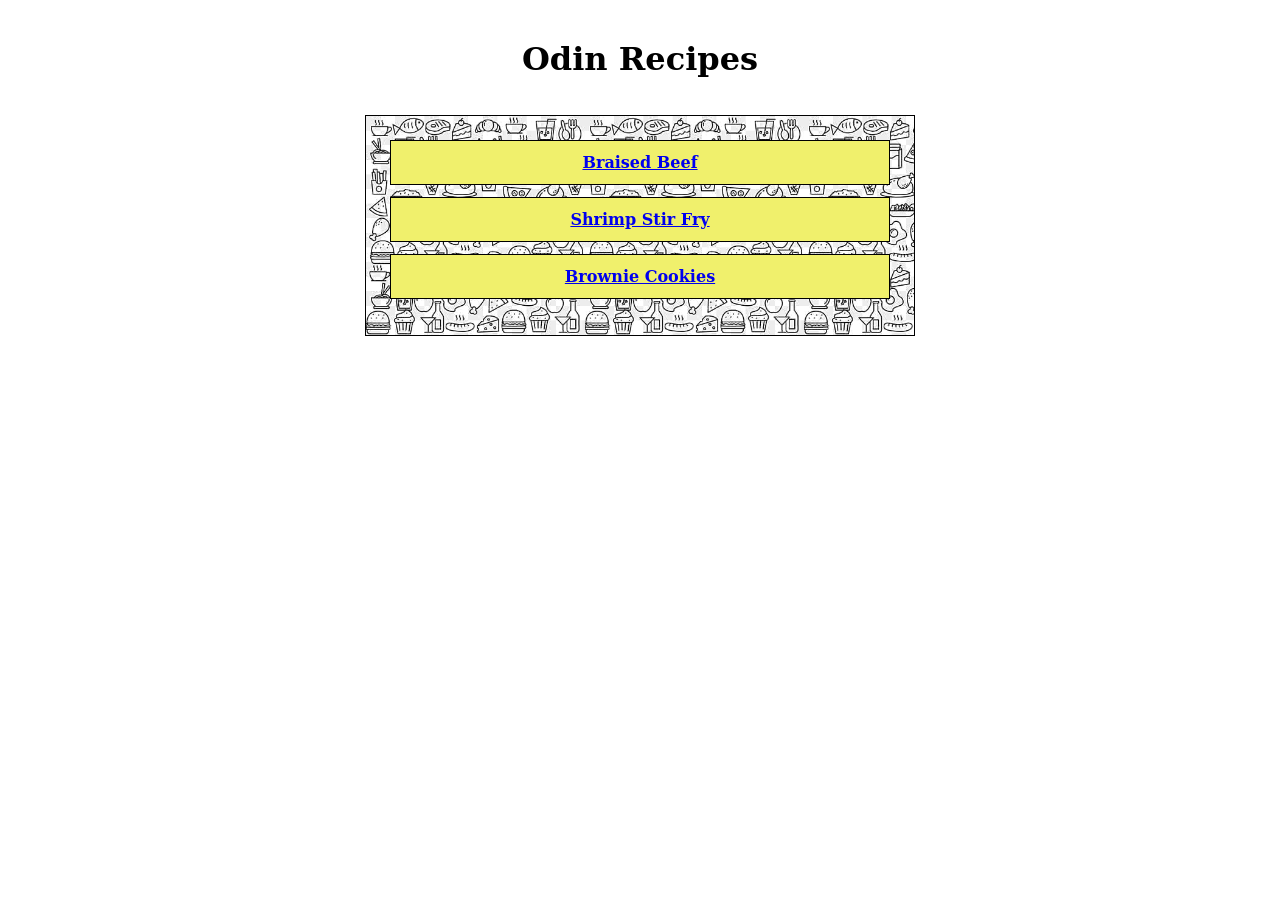
<file: index.html>
<!DOCTYPE html>
<html lang="en">
<head>
    <meta charset="UTF-8">
    <meta name="viewport" content="width=device-width, initial-scale=1.0">
    <title>Odin Recipes</title>
    <link rel="stylesheet" href="styles.css">
</head>
<body>
    <div class="container">
        <h1 class="main-title">Odin Recipes</h1>
        <ul class="recipe-titles">
            <li class="rec-child"><a href="recipes/braised_beef.html" rel="noreferrer noopener">Braised Beef</a></li>
            <li class="rec-child"><a href="recipes/shrimp_stir_fry.html" rel="noreferrer noopener">Shrimp Stir Fry</a></li>
            <li class="rec-child"><a href="recipes/brownie_cookies.html" rel="noreferrer noopener">Brownie Cookies</a></li>
        </ul>
    </div>
    
</body>
</html>
</file>
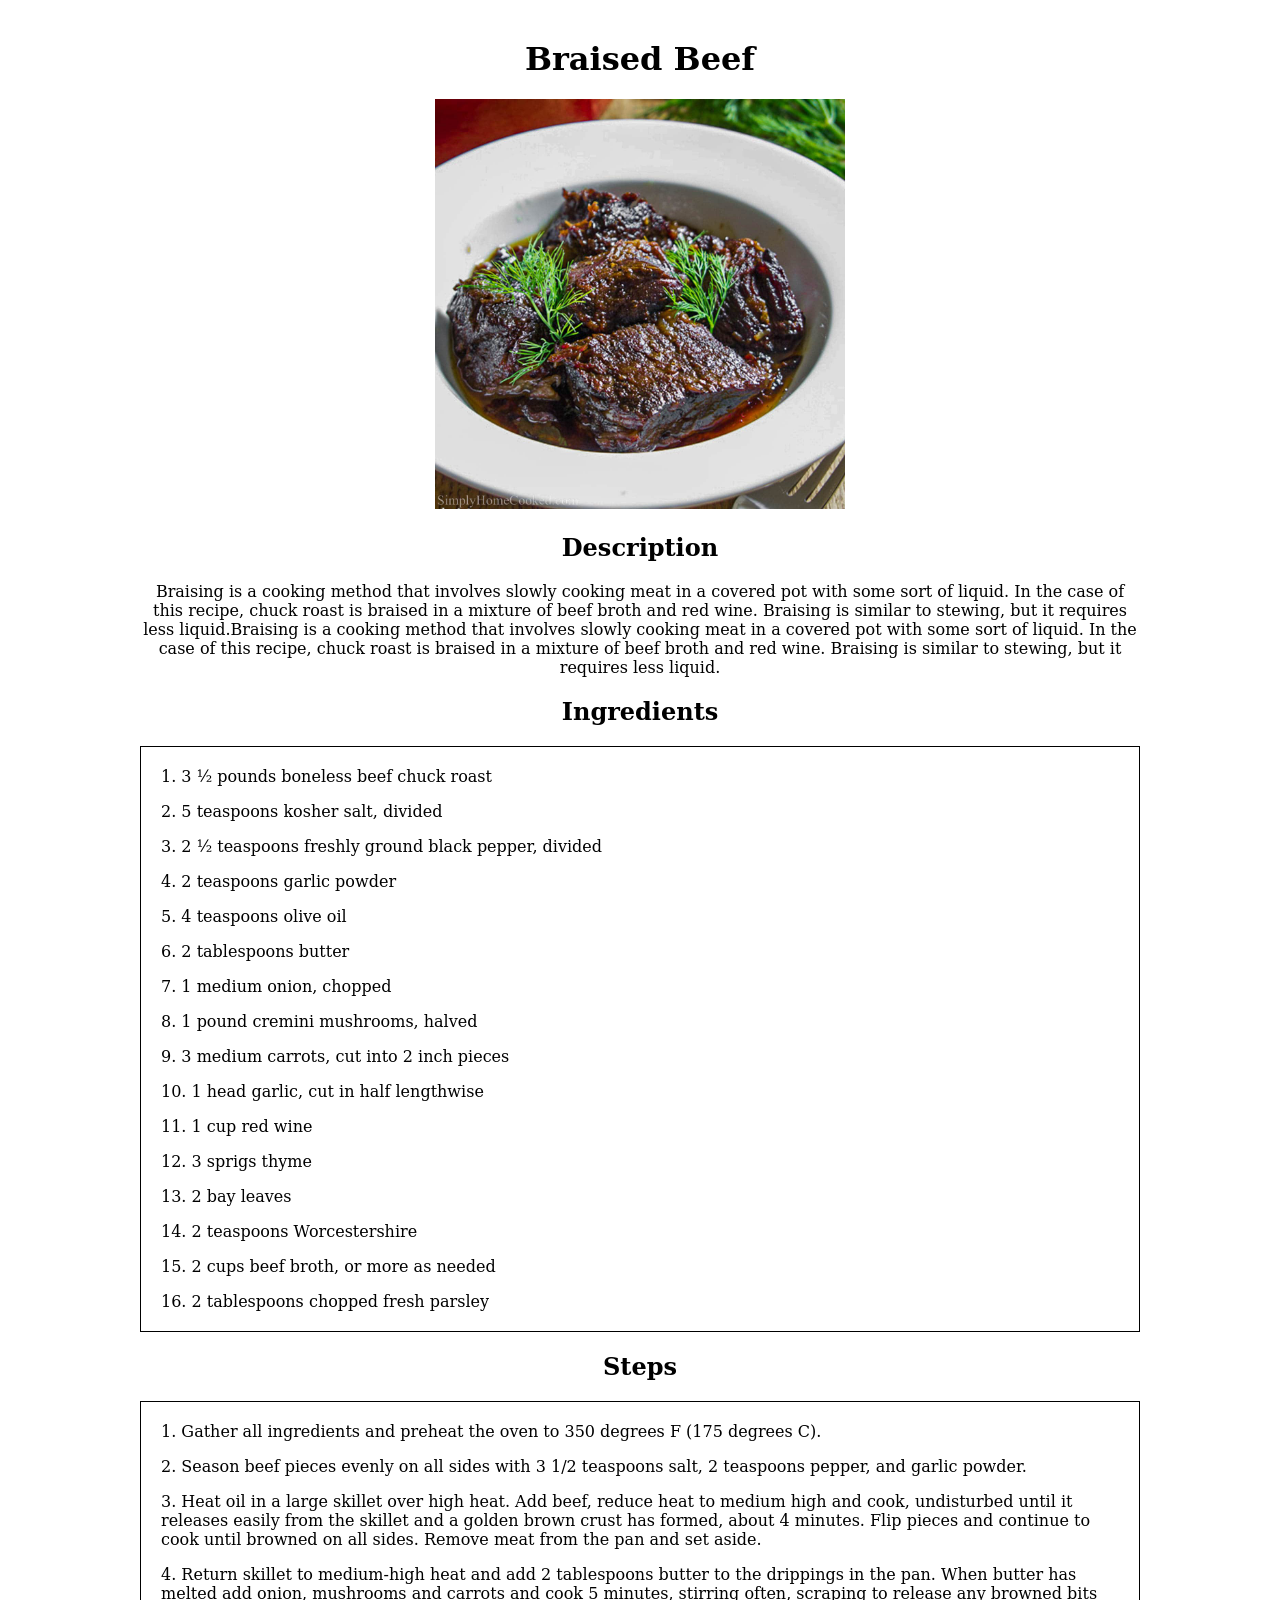
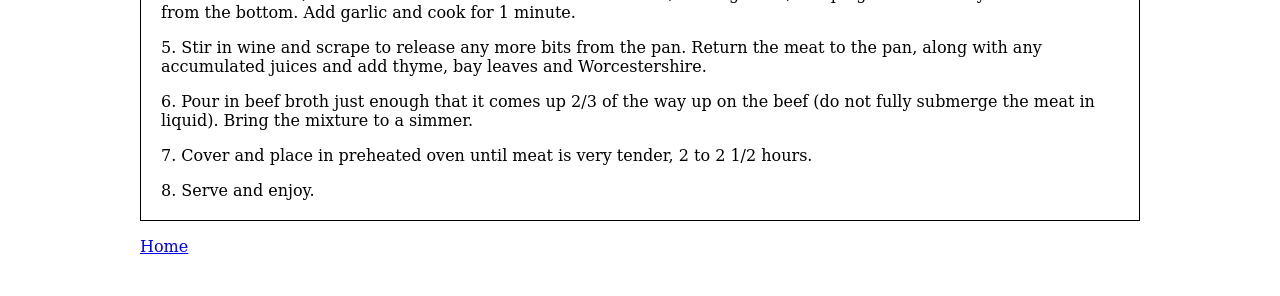
<file: recipes/braised_beef.html>
<!DOCTYPE html>
<html lang="en">
<head>
    <meta charset="UTF-8">
    <meta name="viewport" content="width=device-width, initial-scale=1.0">
    <title>Braised Beef</title>
    <link rel="stylesheet" href="../styles.css">
</head>
<body>
    <div class="container">
        <h1>Braised Beef</h1>
        <div class="rec-desc">
            <div class='rec-desc-title'>
                <img src="img/braised-beef.jpg" height="410" weight="410" alt="Image of Braised Beef">
                <h2>Description</h2>
            </div>
            <p>Braising is a cooking method that involves slowly cooking meat in 
                a covered pot with some sort of liquid. In the case of this 
                recipe, chuck roast is braised in a mixture of beef broth and 
                red wine. Braising is similar to stewing, but it requires less 
                liquid.Braising is a cooking method that involves slowly cooking 
                meat in a covered pot with some sort of liquid. In the case of 
                this recipe, chuck roast is braised in a mixture of beef broth 
                and red wine. Braising is similar to stewing, but it requires 
                less liquid.</p>
        </div>
        
        <h2>Ingredients</h2>
            <ul class="ing">
                <li class="ing-child">3 ½ pounds boneless beef chuck roast</li>
                <li class="ing-child">5 teaspoons kosher salt, divided</li>
                <li class="ing-child">2 ½ teaspoons freshly ground black pepper, divided</li>
                <li class="ing-child">2 teaspoons garlic powder</li>
                <li class="ing-child">4 teaspoons olive oil</li>
                <li class="ing-child">2 tablespoons butter</li>
                <li class="ing-child">1 medium onion, chopped</li>
                <li class="ing-child">1 pound cremini mushrooms, halved</li>
                <li class="ing-child">3 medium carrots, cut into 2 inch pieces</li>
                <li class="ing-child">1 head garlic, cut in half lengthwise</li>
                <li class="ing-child">1 cup red wine</li>
                <li class="ing-child">3 sprigs thyme</li>
                <li class="ing-child">2 bay leaves</li>
                <li class="ing-child">2 teaspoons Worcestershire</li>
                <li class="ing-child">2 cups beef broth, or more as needed</li>
                <li class="ing-child">2 tablespoons chopped fresh parsley</li>
            </ul>
        <h2>Steps</h2>
            <ol class="steps">
                <li class="steps-child">Gather all ingredients and preheat the oven to 350 degrees F (175 degrees C).</li>
                <li class="steps-child">Season beef pieces evenly on all sides with 3 1/2 teaspoons salt, 2 teaspoons pepper, and garlic powder.</li>
                <li class="steps-child">Heat oil in a large skillet over high heat. Add beef, reduce heat to medium high and cook, undisturbed until it releases easily from the skillet and a golden brown crust has formed, about 4 minutes. Flip pieces and continue to cook until browned on all sides. Remove meat from the pan and set aside.</li>
                <li class="steps-child">Return skillet to medium-high heat and add 2 tablespoons butter to the drippings in the pan. When butter has melted add onion, mushrooms and carrots and cook 5 minutes, stirring often, scraping to release any browned bits from the bottom. Add garlic and cook for 1 minute.</li>
                <li class="steps-child">Stir in wine and scrape to release any more bits from the pan. Return the meat to the pan, along with any accumulated juices and add thyme, bay leaves and Worcestershire.</li>
                <li class="steps-child">Pour in beef broth just enough that it comes up 2/3 of the way up on the beef (do not fully submerge the meat in liquid). Bring the mixture to a simmer.</li>
                <li class="steps-child">Cover and place in preheated oven until meat is very tender, 2 to 2 1/2 hours.</li>
                <li class="steps-child">Serve and enjoy.</li>
            </ol>
        </div>

    <a href="../index.html" rel="noreferrer noopener">Home</a>
</body>
</html>
</file>
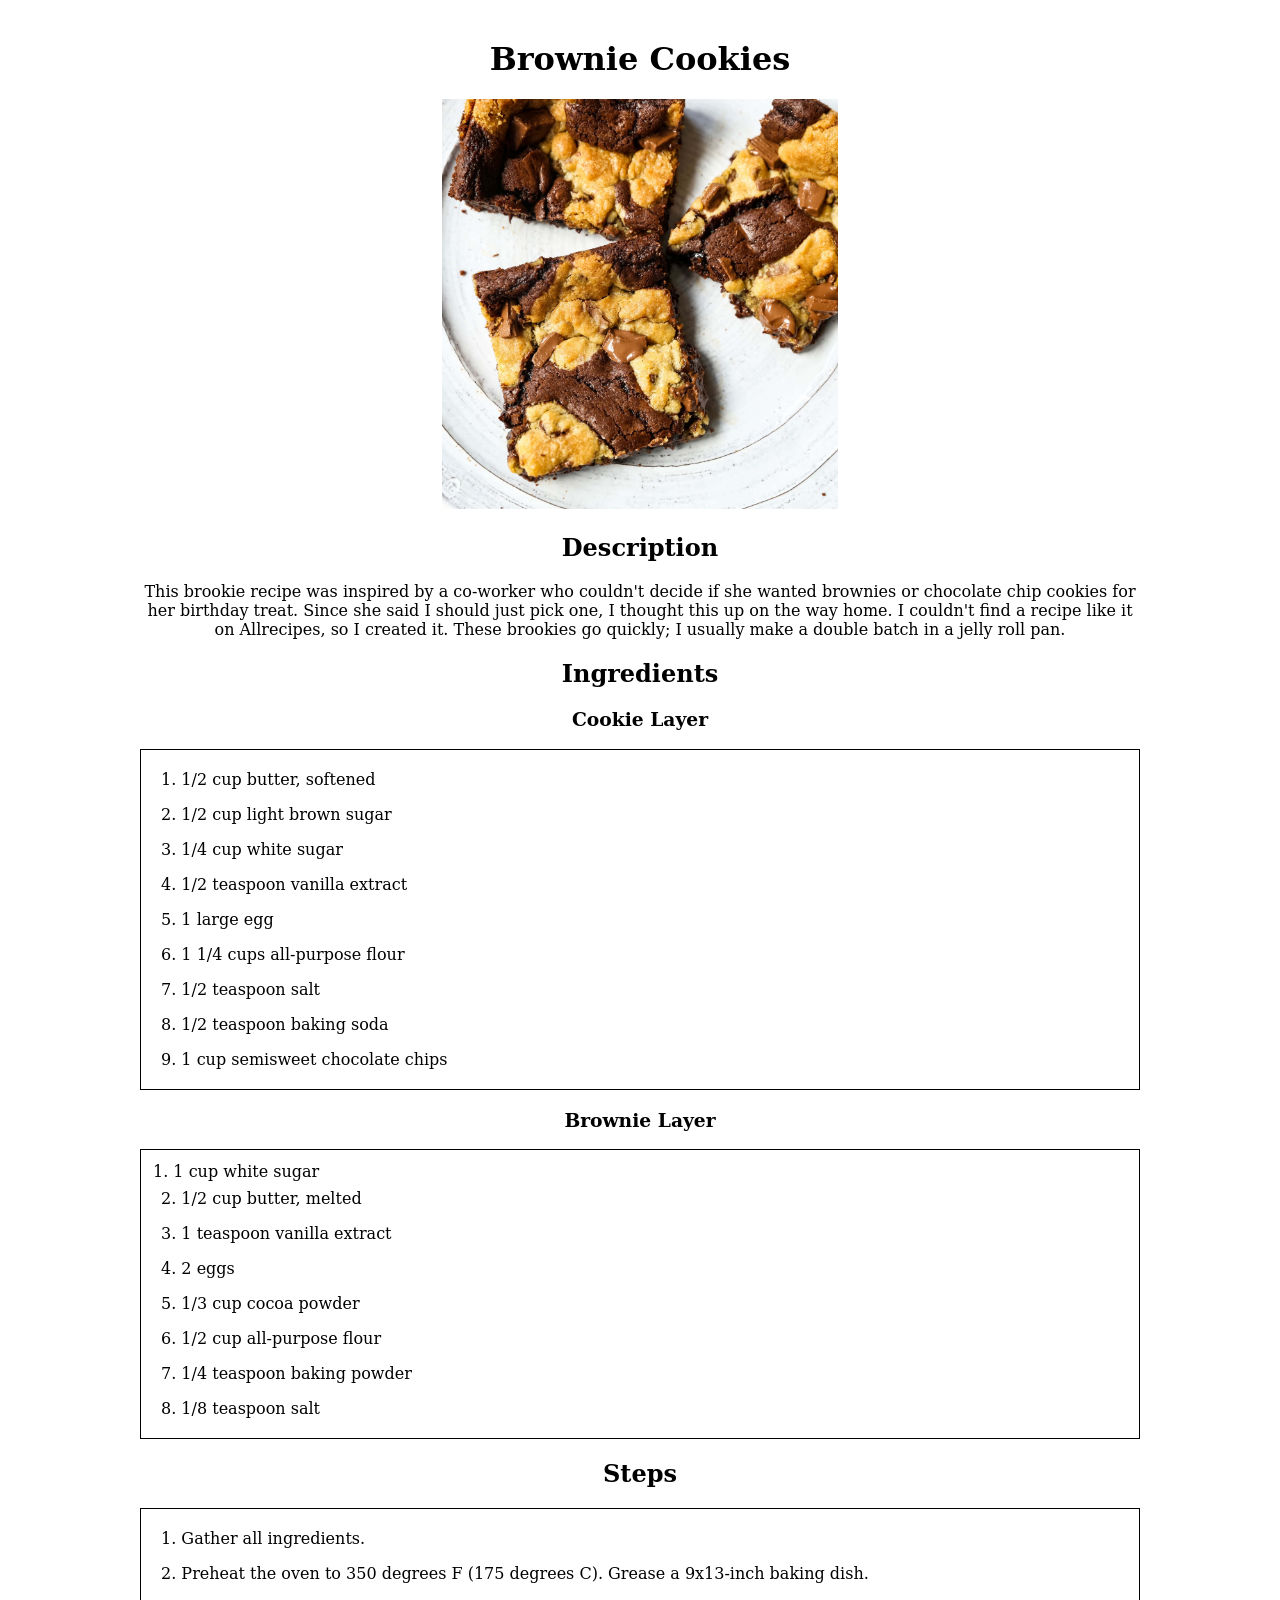
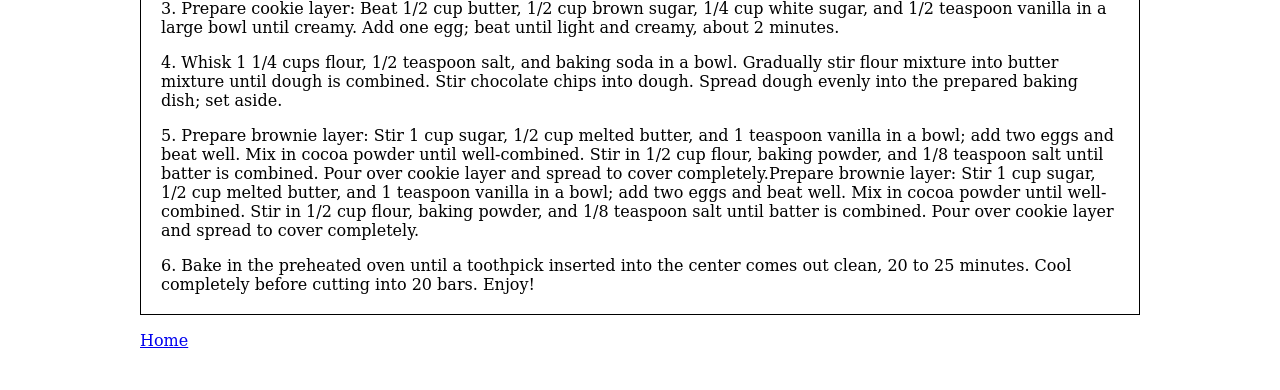
<file: recipes/brownie_cookies.html>
<!DOCTYPE html>
<html lang="en">
<head>
    <meta charset="UTF-8">
    <meta name="viewport" content="width=device-width, initial-scale=1.0">
    <title>Brownie Cookies</title>
    <link rel="stylesheet" href="../styles.css">
</head>
<body>
    <div class="container">
        <h1>Brownie Cookies</h1>
        <div class="rec-desc">
            <div class='rec-desc-title'>
                <img src="img/brownie-cookies.jpg" height="410" weight="410" alt="Image of Brownie Cookies">
                <h2>Description</h2>
            </div>
            <p>This brookie recipe was inspired by a co-worker who couldn't decide if she wanted brownies or chocolate chip cookies for her birthday treat. Since she said I should just pick one, I thought this up on the way home. I couldn't find a recipe like it on Allrecipes, so I created it. These brookies go quickly; I usually make a double batch in a jelly roll pan.</p>
        </div>
        <h2>Ingredients</h2>
            <h3>Cookie Layer</h3>
                <ul class="ing">
                    <li class="ing-child">1/2 cup butter, softened</li>
                    <li class="ing-child">1/2 cup light brown sugar</li>
                    <li class="ing-child">1/4 cup white sugar</li>
                    <li class="ing-child">1/2 teaspoon vanilla extract</li>
                    <li class="ing-child">1 large egg</li>
                    <li class="ing-child">1 1/4 cups all-purpose flour</li>
                    <li class="ing-child">1/2 teaspoon salt</li>
                    <li class="ing-child">1/2 teaspoon baking soda</li>
                    <li class="ing-child">1 cup semisweet chocolate chips</li>
                </ul>
            <h3>Brownie Layer</h3>
                <ul class="ing">
                    <li >1 cup white sugar</li>
                    <li class="ing-child">1/2 cup butter, melted</li>
                    <li class="ing-child">1 teaspoon vanilla extract</li>
                    <li class="ing-child">2 eggs</li>
                    <li class="ing-child">1/3 cup cocoa powder</li>
                    <li class="ing-child">1/2 cup all-purpose flour</li>
                    <li class="ing-child">1/4 teaspoon baking powder</li>
                    <li class="ing-child">1/8 teaspoon salt</li>
                </ul>
                
        <h2>Steps</h2>
            <ol class="steps">
                <li class="steps-child">Gather all ingredients.</li>
                <li class="steps-child">Preheat the oven to 350 degrees F (175 degrees C). Grease a 9x13-inch baking dish.</li>
                <li class="steps-child">Prepare cookie layer: Beat 1/2 cup butter, 1/2 cup brown sugar, 1/4 cup white sugar, and 1/2 teaspoon vanilla in a large bowl until creamy. Add one egg; beat until light and creamy, about 2 minutes.</li>
                <li class="steps-child">Whisk 1 1/4 cups flour, 1/2 teaspoon salt, and baking soda in a bowl. Gradually stir flour mixture into butter mixture until dough is combined. Stir chocolate chips into dough. Spread dough evenly into the prepared baking dish; set aside.</li>
                <li class="steps-child">Prepare brownie layer: Stir 1 cup sugar, 1/2 cup melted butter, and 1 teaspoon vanilla in a bowl; add two eggs and beat well. Mix in cocoa powder until well-combined. Stir in 1/2 cup flour, baking powder, and 1/8 teaspoon salt until batter is combined. Pour over cookie layer and spread to cover completely.Prepare brownie layer: Stir 1 cup sugar, 1/2 cup melted butter, and 1 teaspoon vanilla in a bowl; add two eggs and beat well. Mix in cocoa powder until well-combined. Stir in 1/2 cup flour, baking powder, and 1/8 teaspoon salt until batter is combined. Pour over cookie layer and spread to cover completely.</li>
                <li class="steps-child">Bake in the preheated oven until a toothpick inserted into the center comes out clean, 20 to 25 minutes. Cool completely before cutting into 20 bars. Enjoy!</li>
            </ol>
    </div>
    

    <a href="../index.html" rel="noreferrer noopener">Home</a>
</body>
</html>
</file>
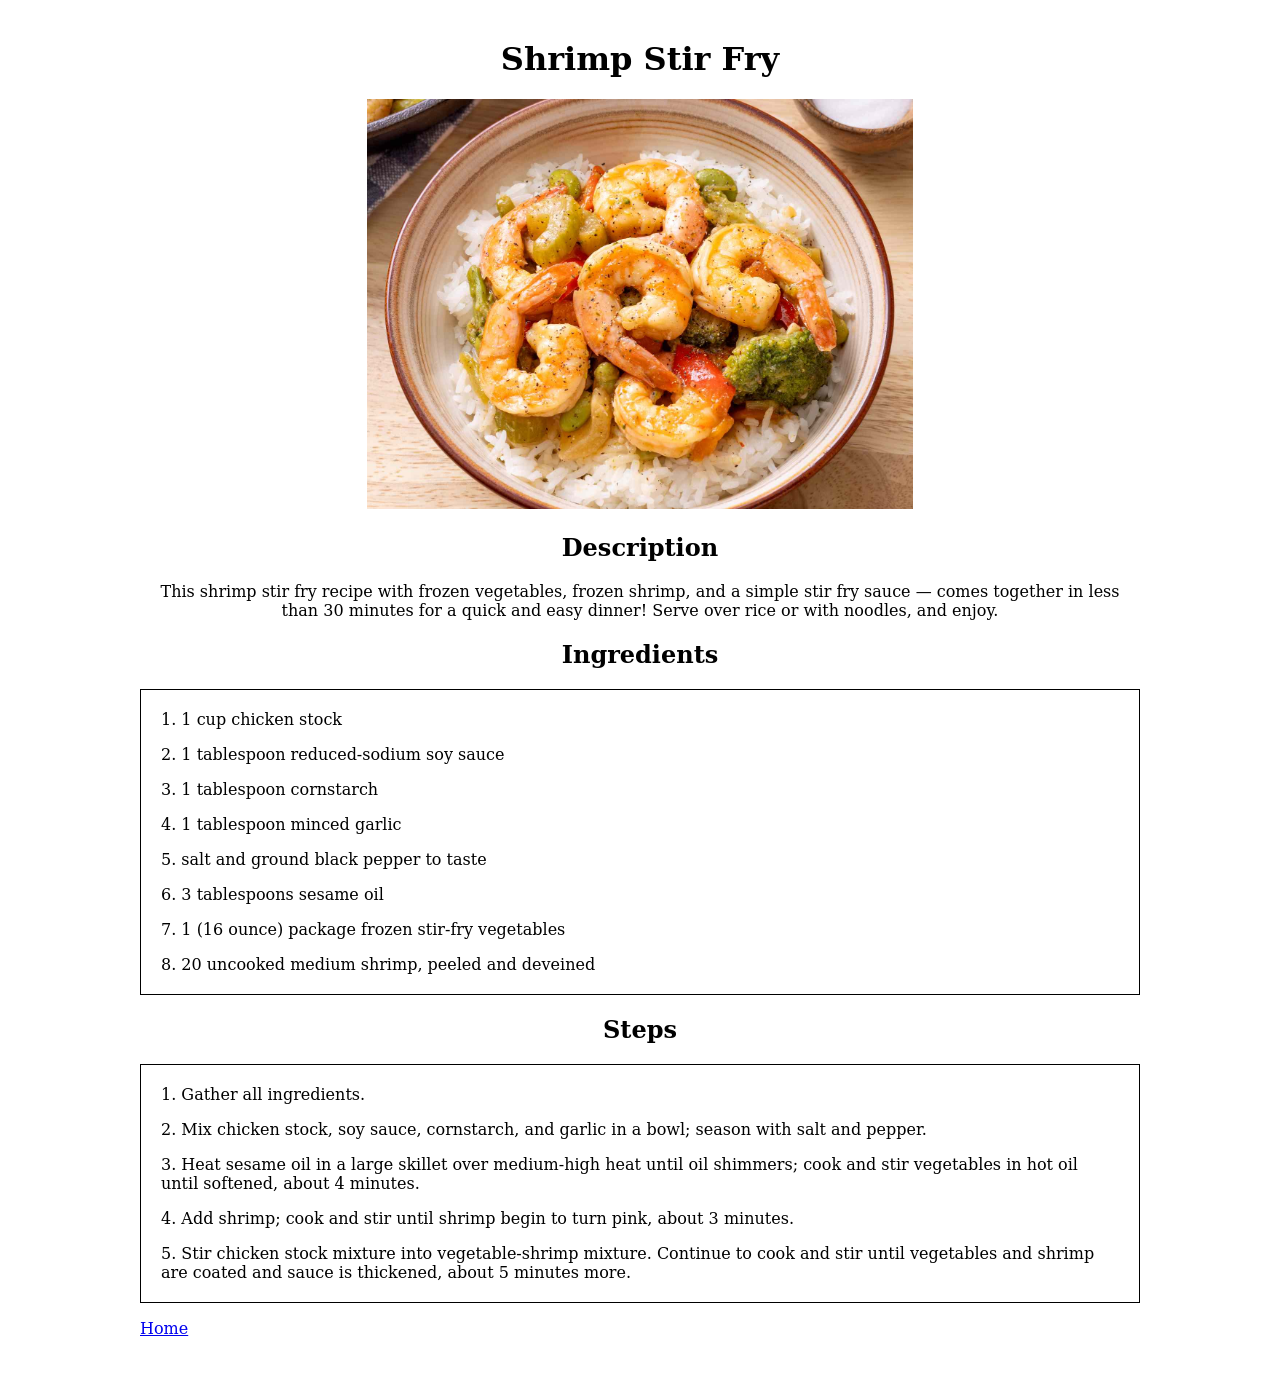
<file: recipes/shrimp_stir_fry.html>
<!DOCTYPE html>
<html lang="en">
<head>
    <meta charset="UTF-8">
    <meta name="viewport" content="width=device-width, initial-scale=1.0">
    <title>Shrimp Stir Fry</title>
    <link rel="stylesheet" href="../styles.css">
</head>
<body>
    <div class="container">
        <h1>Shrimp Stir Fry</h1>
        <div class="rec-desc">
            <div class='rec-desc-title'>
                <img src="img/shrimp-stir-fry.jpg" height="410" weight="410" alt="Image of Shrimp Stir Fry">
                <h2>Description</h2>
            </div>
            <p>This shrimp stir fry recipe with frozen vegetables, frozen shrimp, and a simple stir fry sauce — comes together in less than 30 minutes for a quick and easy dinner! Serve over rice or with noodles, and enjoy.</p>
        </div>
        <h2>Ingredients</h2>
            <ul class="ing">
                <li class="ing-child">1 cup chicken stock</li>
                <li class="ing-child">1 tablespoon reduced-sodium soy sauce</li>
                <li class="ing-child">1 tablespoon cornstarch</li>
                <li class="ing-child">1 tablespoon minced garlic</li>
                <li class="ing-child">salt and ground black pepper to taste</li>
                <li class="ing-child">3 tablespoons sesame oil</li>
                <li class="ing-child">1 (16 ounce) package frozen stir-fry vegetables</li>
                <li class="ing-child">20 uncooked medium shrimp, peeled and deveined</li>
            </ul>
        <h2>Steps</h2>
            <ol class="steps">
                <li class="steps-child">Gather all ingredients.</li>
                <li class="steps-child">Mix chicken stock, soy sauce, cornstarch, and garlic in a bowl; season with salt and pepper.</li>
                <li class="steps-child">Heat sesame oil in a large skillet over medium-high heat until oil shimmers; cook and stir vegetables in hot oil until softened, about 4 minutes.</li>
                <li class="steps-child">Add shrimp; cook and stir until shrimp begin to turn pink, about 3 minutes.</li>
                <li class="steps-child">Stir chicken stock mixture into vegetable-shrimp mixture. Continue to cook and stir until vegetables and shrimp are coated and sauce is thickened, about 5 minutes more.</li>
            </ol>
    </div>
    

    <a href="../index.html" rel="noreferrer noopener">Home</a>
</body>
</html>
</file>
<file: styles.css>
body {
    width: 1000px;
    background-color: white;
    box-sizing: border-box;
    margin: 40px auto;
    font-family: 'Garamond', 'Georgia', 'serif';
}

div.container {
    text-align:center
}

.recipe-titles, .ing, .steps {
    list-style-position: inside;
}

.recipe-titles {
    display: inline-block;
    width: 500px;
    text-align: center;
    padding: 24px;
    border: 1px solid black;
    list-style-type: none;
    background-image:url("recipes/img/background_img.jpg");
    background-size:contain;
    background-blend-mode: lighten;
    font-weight: 700;
}

.rec-child {
    padding: 12px 24px;
    background-color: rgb(240, 240, 108);
    margin-bottom: 12px;
    border: 1.5px solid black;
}

.ing, .steps{
    list-style-type:decimal;
    border: 1px solid black;
    padding: 12px;
    text-align: left
}

.ing-child, .steps-child {
    padding: 8px
}
</file>
